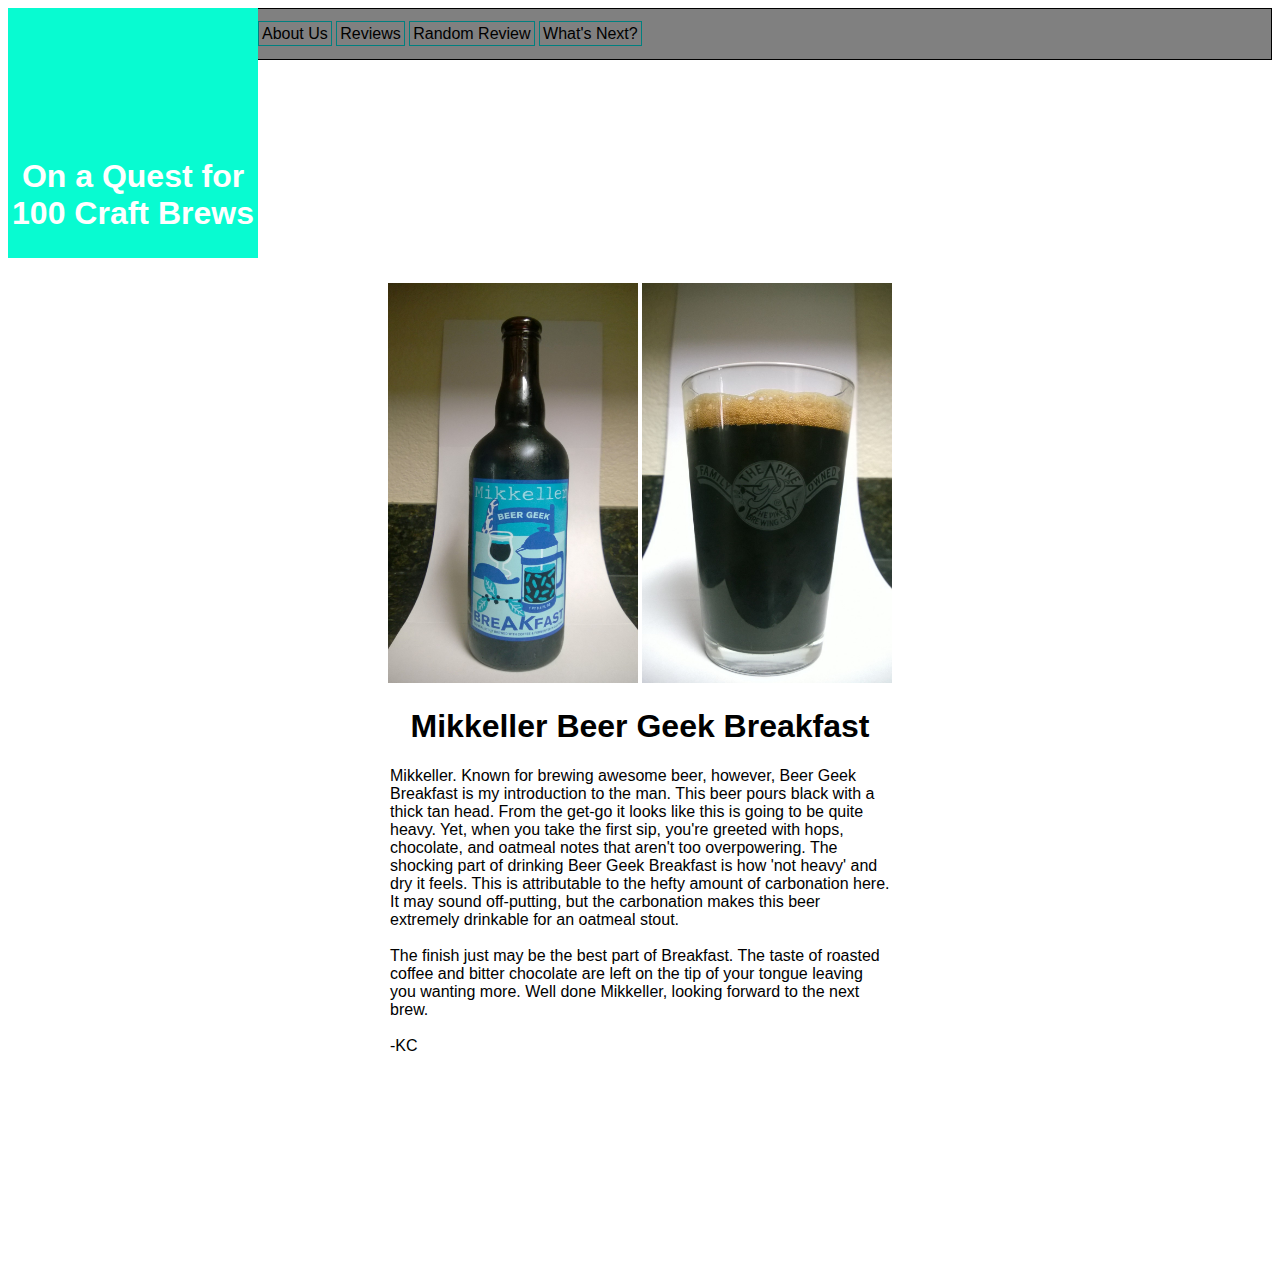
<file: FundMyVacay/100Brews/index.html>
<!DOCTYPE html>
<html>
<head>
	<link type="text/css" rel="stylesheet" href="stylesheet.css" />
	<title>100 Brews</title>
</head>
<body>
	<div id="temp_image">
		<h1>On a Quest for 100 Craft Brews</h1>
	</div>
	<div id="navbar">
		<ul>
		<li>About Us</li>
		<li>Reviews</li> 
		<li>Random Review</li>
		<li>What's Next?</li>
		</ul>
	</div>
	
	<div id="content">
		<img class="beer-pic" src="Photos/Bottle-Mikkeller-BeerGeekBreakfast.jpg" />
		<img class="beer-pic" src="Photos/Pour-Mikkeller-BeerGeekBreakfast.jpg" />
	
		<div id="content-header">
			<h1>Mikkeller Beer Geek Breakfast</h1>
		</div>
		<div id="review">
			<p>
			Mikkeller. Known for brewing awesome beer, however, Beer Geek Breakfast is my introduction to the man. This beer pours black with a thick tan head. From the get-go it looks like this is going to be quite heavy.
Yet, when you take the first sip, you're greeted with hops, chocolate, and oatmeal notes that aren't too overpowering. The shocking part of drinking Beer Geek Breakfast is how 'not heavy' and dry it feels. This is attributable to the hefty amount of carbonation here. It may sound off-putting, but the carbonation makes this beer extremely drinkable for an oatmeal stout. 
	<br><br>
The finish just may be the best part of Breakfast. The taste of roasted coffee and bitter chocolate are left on the tip of your tongue leaving you wanting more. Well done Mikkeller, looking forward to the next brew.
<br><br>-KC
			</p>
		</div>
	</div>

</body>
</html>
</file>
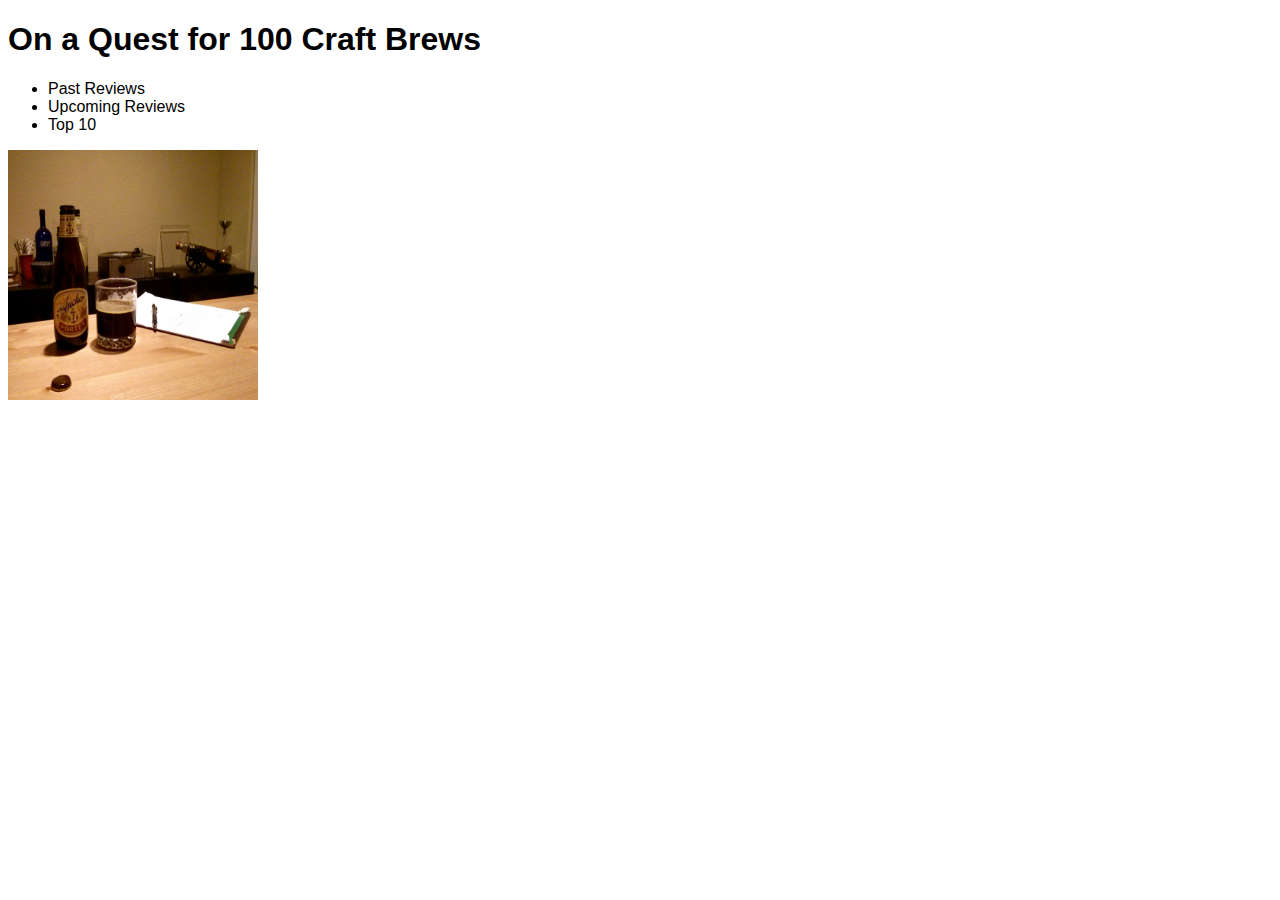
<file: FundMyVacay/100Brews/TempIndex.html>
<!DOCTYPE html>
<html>
<head>
	<link type="text/css" rel="stylesheet" href="stylesheet.css" />
	<title>100 Brews</title>
</head>
<body>
	<h1>On a Quest for 100 Craft Brews</h1>
	<ul>
		<li>Past Reviews</li>
		<li>Upcoming Reviews</li> 
		<li>Top 10</li>
	</ul>
	<img src="Photos\Anchor.jpg" style="height:250px; width:250px;" />

</body>
</html>
</file>
<file: FundMyVacay/100Brews/stylesheet.css>
* {
	font-family:Arial;
}

#temp_image {
	height:250px;
	width:250px;
	background-color:#08fbd1;
	float:left;
	margin-right:0px;
	
}

#temp_image h1 {
	margin:auto;
	color:white;
	padding-top:150px;
	text-align:center;
}

#navbar {
	float:center;
	/*position:fixed;*/
	background-color:gray;
	border:1px solid black;
}

#navbar ul li {
	margin:0px;
	border:1px solid teal;
	padding:3px;
	display:inline;
	border-radius:5px
	text-align:center;
}

#content {
	padding-top:25px;
	clear:left;
	position:relative;
	text-align:center;
}

#review {
	position:auto;
	margin:auto;
	text-align:left;
	height:500px;
	width:500px;
}

.beer-pic {
	height:400px;
	width:250px;
}
</file>
